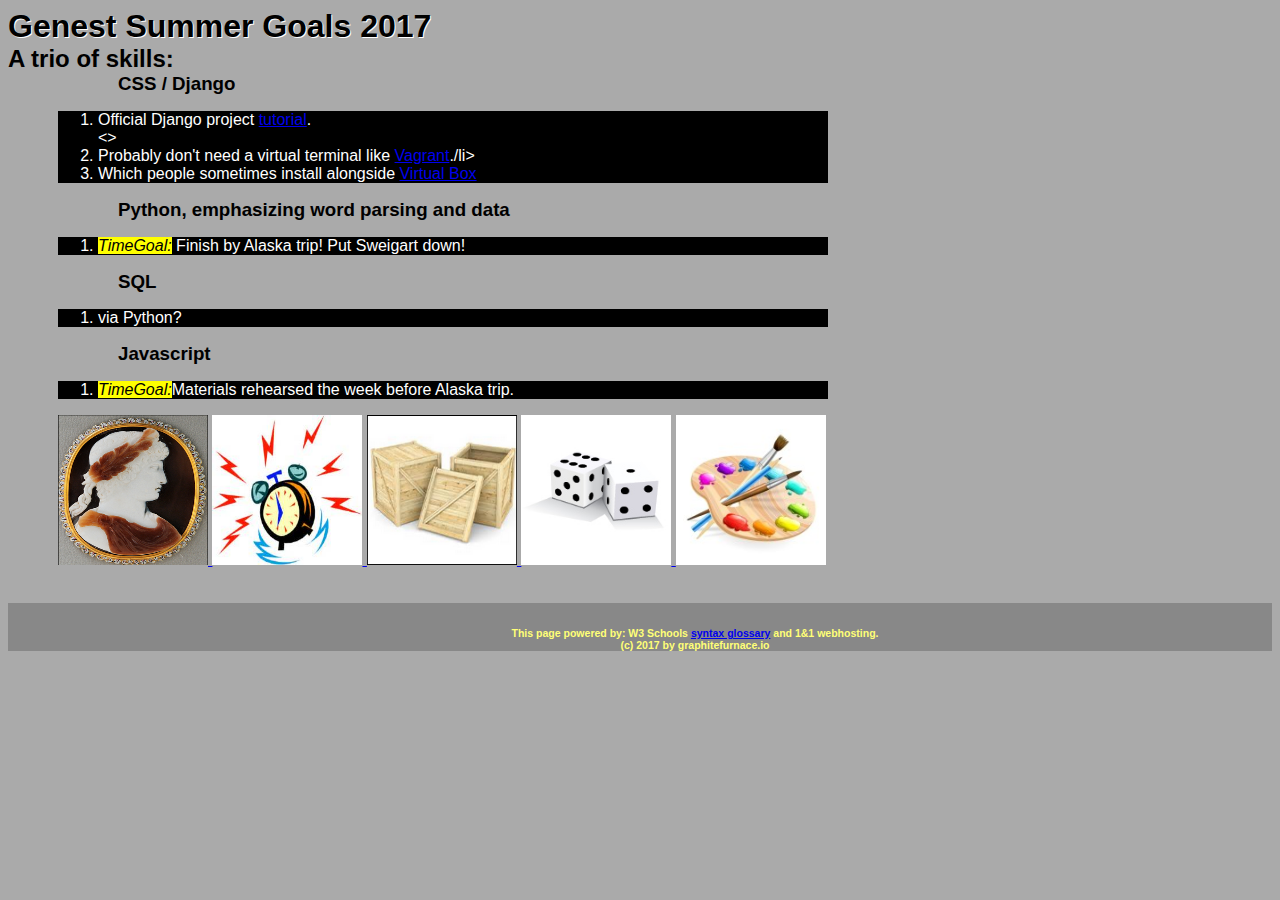
<file: index.html>
<!DOCTYPE html>
<html>
	<head>
		<title>2017 Summer Goals Site</title>
		<link rel="stylesheet"    href="sunset.css"    type="text/css">
	</head>

	<body>
		<h1>Genest Summer Goals 2017</h1>
			<h2>A trio of skills:</h2>
				<h3>CSS / Django </h3>
					<ol>
						
						<li>Official Django project <a href="https://docs.djangoproject.com/en/1.11/intro/">tutorial</a>.</li>
						<>
						<li>Probably don't need a virtual terminal like <a href="https://www.vagrantup.com/intro/index.html">Vagrant</a>./li>
						<li>Which people sometimes install alongside <a href="https://www.virtualbox.org/">Virtual Box</a></li>
					</ol>

				<h3>Python, emphasizing word parsing and data</h3>
					<ol>
						<li><em>TimeGoal:</em> Finish by Alaska trip!  Put Sweigart down!</li>
					</ol>
				<h3>SQL</h3>
					<ol>
						<li>via Python?</li>
					</ol>

				<h3>Javascript</h3>
					<ol>
						<li><em>TimeGoal:</em>Materials rehearsed the week before Alaska trip.</li>
					</ol>
				



<p>
			<a href="profile.html"> <img src="cameo.png" alt="Evan's Profile" width=150px height=150px   /> </a>	
			<a href="time.html"> <img src="time.jpeg" alt="Weekday Routine"  width=150px height=150px /> </a> 
			<a href="projects.html"> <img src="projects.png" alt="Projects	." width=150px height=150px /> </a> 
			<a href="stuck.html"> <img src="dice.jpeg" alt="What to do when stuck." width=150px height=150px /> </a> 
			<a href="nextPage.html"> <img src="webmaster.jpeg" alt= "Webmaster to-do list for this page." width=150px height=150px /> </a><br><br>
			
</p>				
			<div class="sidebar"> <!-- oooooooooooooooooooooooooooooooooooooooo      -->
			<h3><br><br>This page powered by: W3 Schools <a href=https://www.w3schools.com/tags/ref_byfunc.asp> syntax glossary</a> and 1&1 webhosting.<br>(c) 2017 by graphitefurnace.io</h3>
			</div>  					<!-- oooooooooooooooooooooooooooooooooooooooo      -->
			
	</body>
</html>
</file>
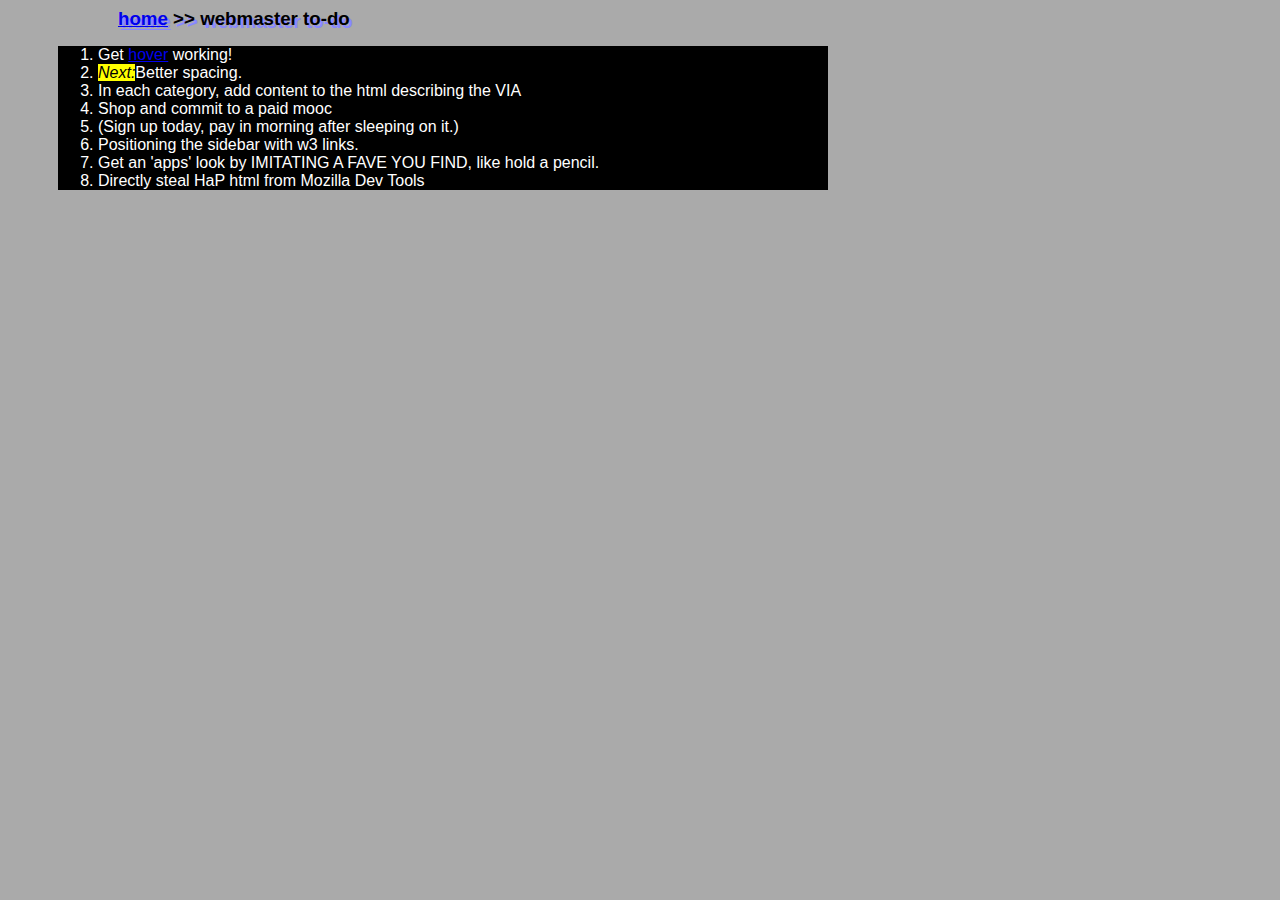
<file: nextPage.html>
<!DOCTYPE html>
<html>
	<head>
		<title>Webmaster to-do list for this page. | Evan Summer 2017</title>
		<link rel="stylesheet"    href="sunset.css"    type="text/css">
	</head>

	<body>
<h3 id="navbar" ><a href="index.html">home</a> >> webmaster to-do </h3>




					<ol>
						<li>Get <a href="https://www.w3schools.com/cssref/tryit.asp?filename=trycss_sel_hover_dropdown" >hover</a> working!</li>					
						<li><em>Next:</em>Better spacing.</li>
						<li>In each category, add content to the html describing the VIA</li>
						<li>Shop and commit to a paid mooc</li>
						<li>(Sign up today, pay in morning after sleeping on it.)</li>
						<li>Positioning the sidebar with w3 links.</li>
						<li>Get an 'apps' look by IMITATING A FAVE YOU FIND, like hold a pencil.  </li>
						<li>Directly steal HaP html from Mozilla Dev Tools</li>

					</ol>
	</body>
	
</html>
</file>
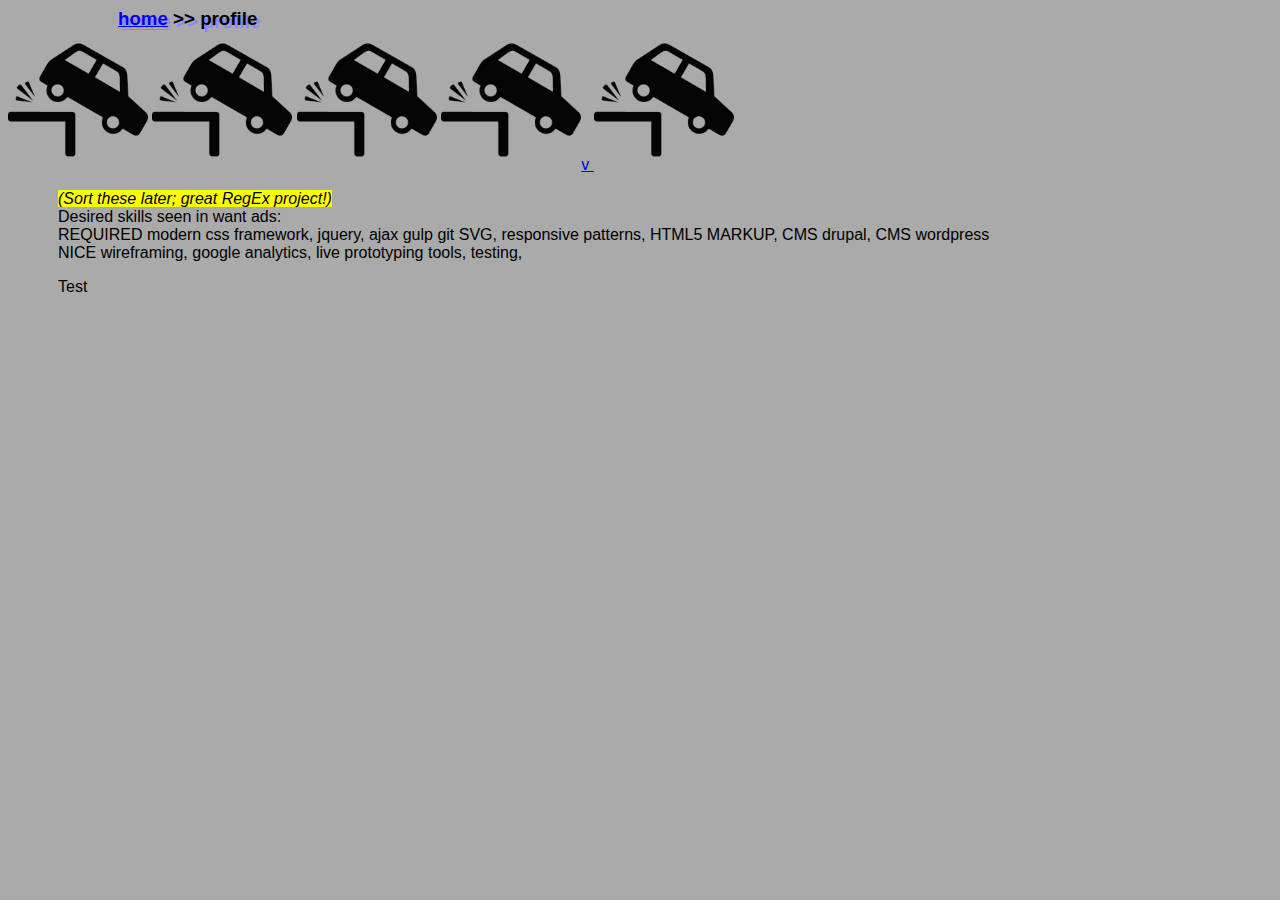
<file: profile.html>
<!DOCTYPE html>
<html>
	<head>
		<title>Profile. | Evan Summer 2017</title>
		<link rel="stylesheet"    href="sunset.css"    type="text/css">
	</head>

	<body>
<h3 id ="navbar"><a href="index.html">home</a> >> profile </h3>

<a href="error.html" alt="resume"> <img src="placeholder.png" width=140px height=140px  ></a>
<a href="error.html" alt="headshots"> <img src="placeholder.png" width=140px height=140px ></a>
<a href="error.html" alt="git"> <img src="placeholder.png" width=140px height=140px  ></a>
<a href="error.html" alt="twitter"> <img src="placeholder.png" width=140px height=140px  >v
<a href="error.html" alt="pigeonholing"> <img src="placeholder.png" width=140px height=140px  ></a>
<p><em>(Sort these later; great RegEx project!)</em> <br>Desired skills seen in want ads: 
<br>REQUIRED modern css framework, jquery, ajax gulp git SVG, responsive patterns, HTML5 MARKUP, CMS drupal, CMS wordpress 
<br>NICE wireframing, google analytics, live prototyping tools, testing, 
</p>
<p>Test</p>
	</body>
	
</html>
</file>
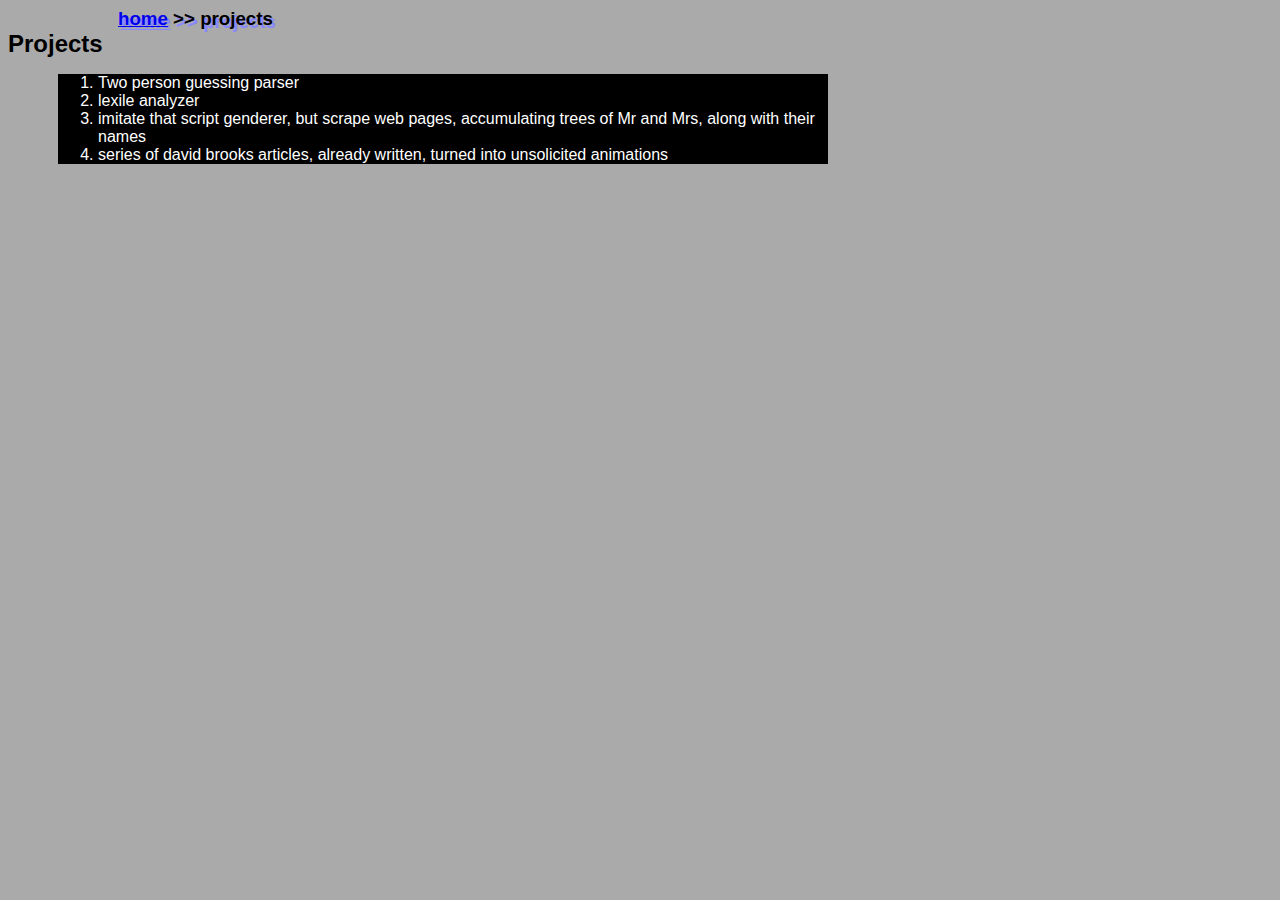
<file: projects.html>
<!DOCTYPE html>
<html>
	<head>
		<title>Projects. | Evan Summer 2017</title>
		<link rel="stylesheet"    href="sunset.css"    type="text/css">
	</head>

	<body>
<h3 id ="navbar"><a href="index.html">home</a> >> projects </h3>
			<h2>Projects</h2>
				<ol>
					<li>Two person guessing parser</li>
					<li>lexile analyzer</li>
					<li>imitate that script genderer, <quote>but scrape web pages, accumulating trees of Mr and Mrs, along with their names</quote></li>
					<li>series of david brooks articles, already written, turned into unsolicited animations</li>
				</ol>
	</body>
	
</html>
</file>
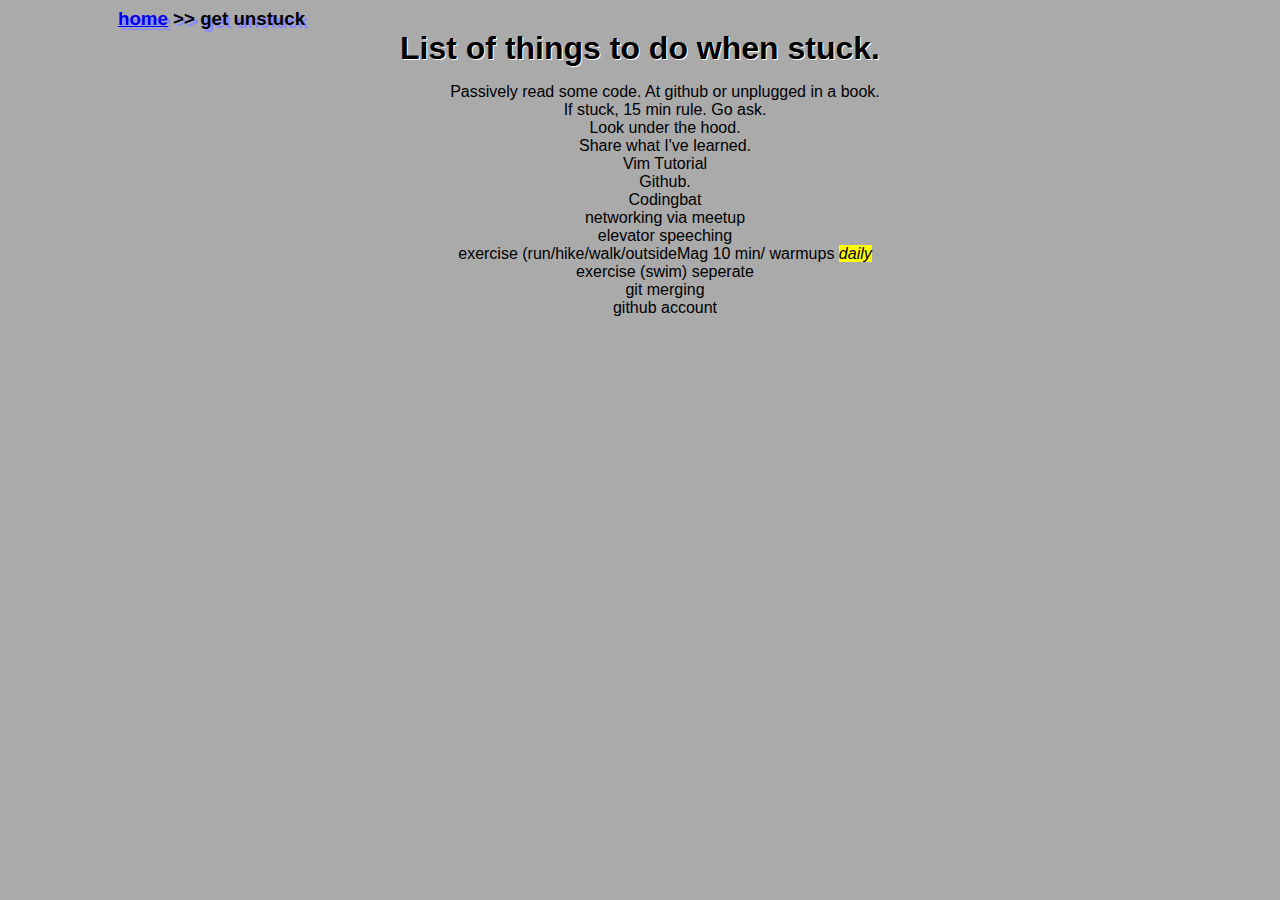
<file: stuck.html>
<!DOCTYPE html>
<html>
	<head>
		<title>What to do when stuck | Evan Summer 2017</title>
		<link rel="stylesheet"    href="sunset.css"    type="text/css">
	</head>

	<body>
	<h3 id="navbar" ><a href="index.html">home</a> >> get unstuck </h3>
	
		<h1 id="centered">List of things to do when stuck.</h1>
			<p id="centered">Passively read some code.   At github or unplugged in a book.<br>
			If stuck, 15 min rule.  Go ask.<br>
			Look under the hood.<br>
			Share what I've learned.<br>
			Vim Tutorial<br>
			Github.<br>
			Codingbat<br>
			networking via meetup<br>
			elevator speeching<br>
			exercise (run/hike/walk/outsideMag 10 min/ warmups  <em>daily</em><br>
			exercise (swim)  seperate<br>
			git merging<br>
			github account<br>
	
	
	</body>
</html>
</file>
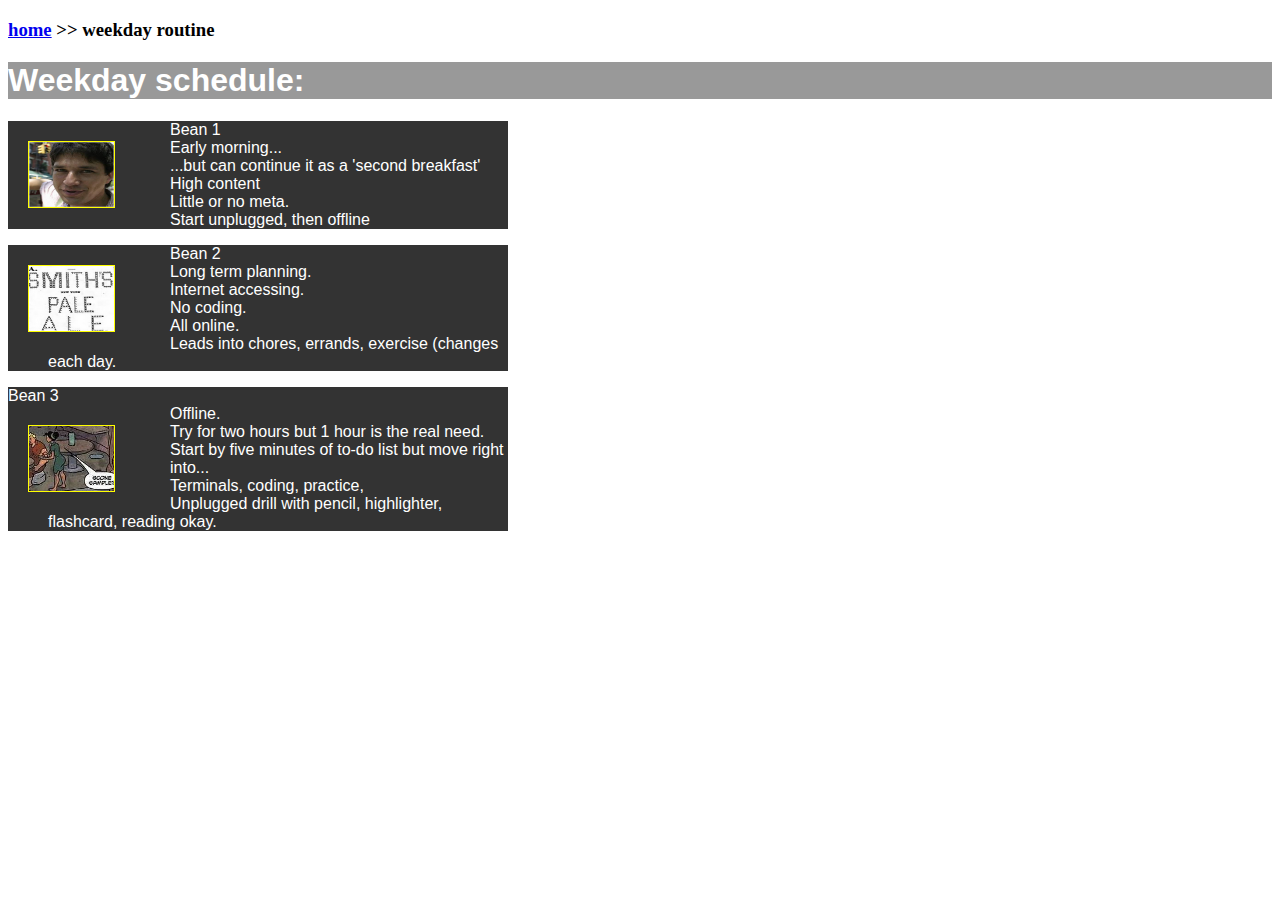
<file: time.html>
<!DOCTYPE html>

<!--
June 12, 2017
Write a simple daily routine into html
-->

<html>
	<head>
		<link rel="stylesheet" 
		href= "global.css" 
		type="text/css">
		<title>Weekday Routine | Evan Summer 2017</title>
	</head>

	<body>
	<div id="header">
		<h3 id="navbar"><a href="index.html">home</a> >> weekday routine </h3>
		<h1>Weekday schedule:</h1>
	</div>
		<dl>
			<img src='ev_alarmbox.png' height="65"  width="85"
			alt = "Evan headshot"/>
			<dt>Bean 1</dt>
				<dd>Early morning...</dd>
				<dd>...but can continue it as a 'second breakfast'</dd>
				<dd>High content</dd>
				<dd>Little or no meta.</dd>
				<dd>Start unplugged, then offline</dd>
		</dl>
		<dl>
			<dt.alpha>Bean 2</dt>
			<img src='pale_ale.png' height="65px" width="85px">
			<dd>Long term planning.</dd>
			<dd>Internet accessing.</dd>
			<dd>No coding.</dd>
			<dd>All online.</dd>
			<dd>Leads into chores, errands, exercise (changes each day.</dd>
		</dl>
		<dl>
			<dt>Bean 3</dt>
			<img src="scone_sample.png" height="65" width= "85" />
			<dd>Offline.</dd>
			<dd>Try for two hours but 1 hour is the real need.</dd>
			<dd>Start by five minutes of to-do list but move right into...</dd>
			<dd>Terminals, coding, practice,</dd>
			<dd>Unplugged drill with pencil, highlighter, flashcard, reading okay.</dd>
		</dl>



	</body>
</html>
</file>
<file: sunset.css>
body {
	font-family: Helvetica;
	color: black;
	background-color: #aaaaaa;
}
#p404 {
	background-color: LightBlue;
	margin: 0px 200px 0px; 
}

#navbar{
	text-shadow: 3px 3px #8888ff;
	
}


em {
	background: yellow;
	color: black;
}

h1 {
	text-shadow: 1px 1px white;
}

h1, h2, h3 {
	margin: 0px auto 0px;
}

h3{
	margin-left: 10px;
	padding-left:100px;
}

p {
	padding-left:50px;
}

#centered {
	text-align: center;
}


ol{
	width: 730px;
	color: white;
	margin-left: 50px;
	background-color: black;
}

.sidebar {
	font-size: 9px;
	color: #ffff77;
	background-color: #888888;
	text-align: center;
}
</file>
<file: global.css>
/*body {
	background-color: #222222 
}
*/

h1 {
	padding: 20px auto 20px auto;
	background: #999999;
	color: white;
	font-family: Helvetica, Arial, "Times New Roman", serif;
}

img {
	float: left;
	margin: 20px 55px 20px 20px;
	border: 1px solid yellow;
}

dl {
	font-family: Impact, Franklin, Agency, sans-serif;
	position: relative;
	width: 500px;
	color: white;
	background: #333333;
} 

dl.alpha, dl.beta{
	position: relative;
	width: 250px;
	padding: 5px 5px 5px 80px;
	font-size: 12px;
	color: yellow;
	background: green;
} 

ul {
	list-style: none;
}



p {
	font-family: Arial, monospace;
	color: green;
}
</file>
